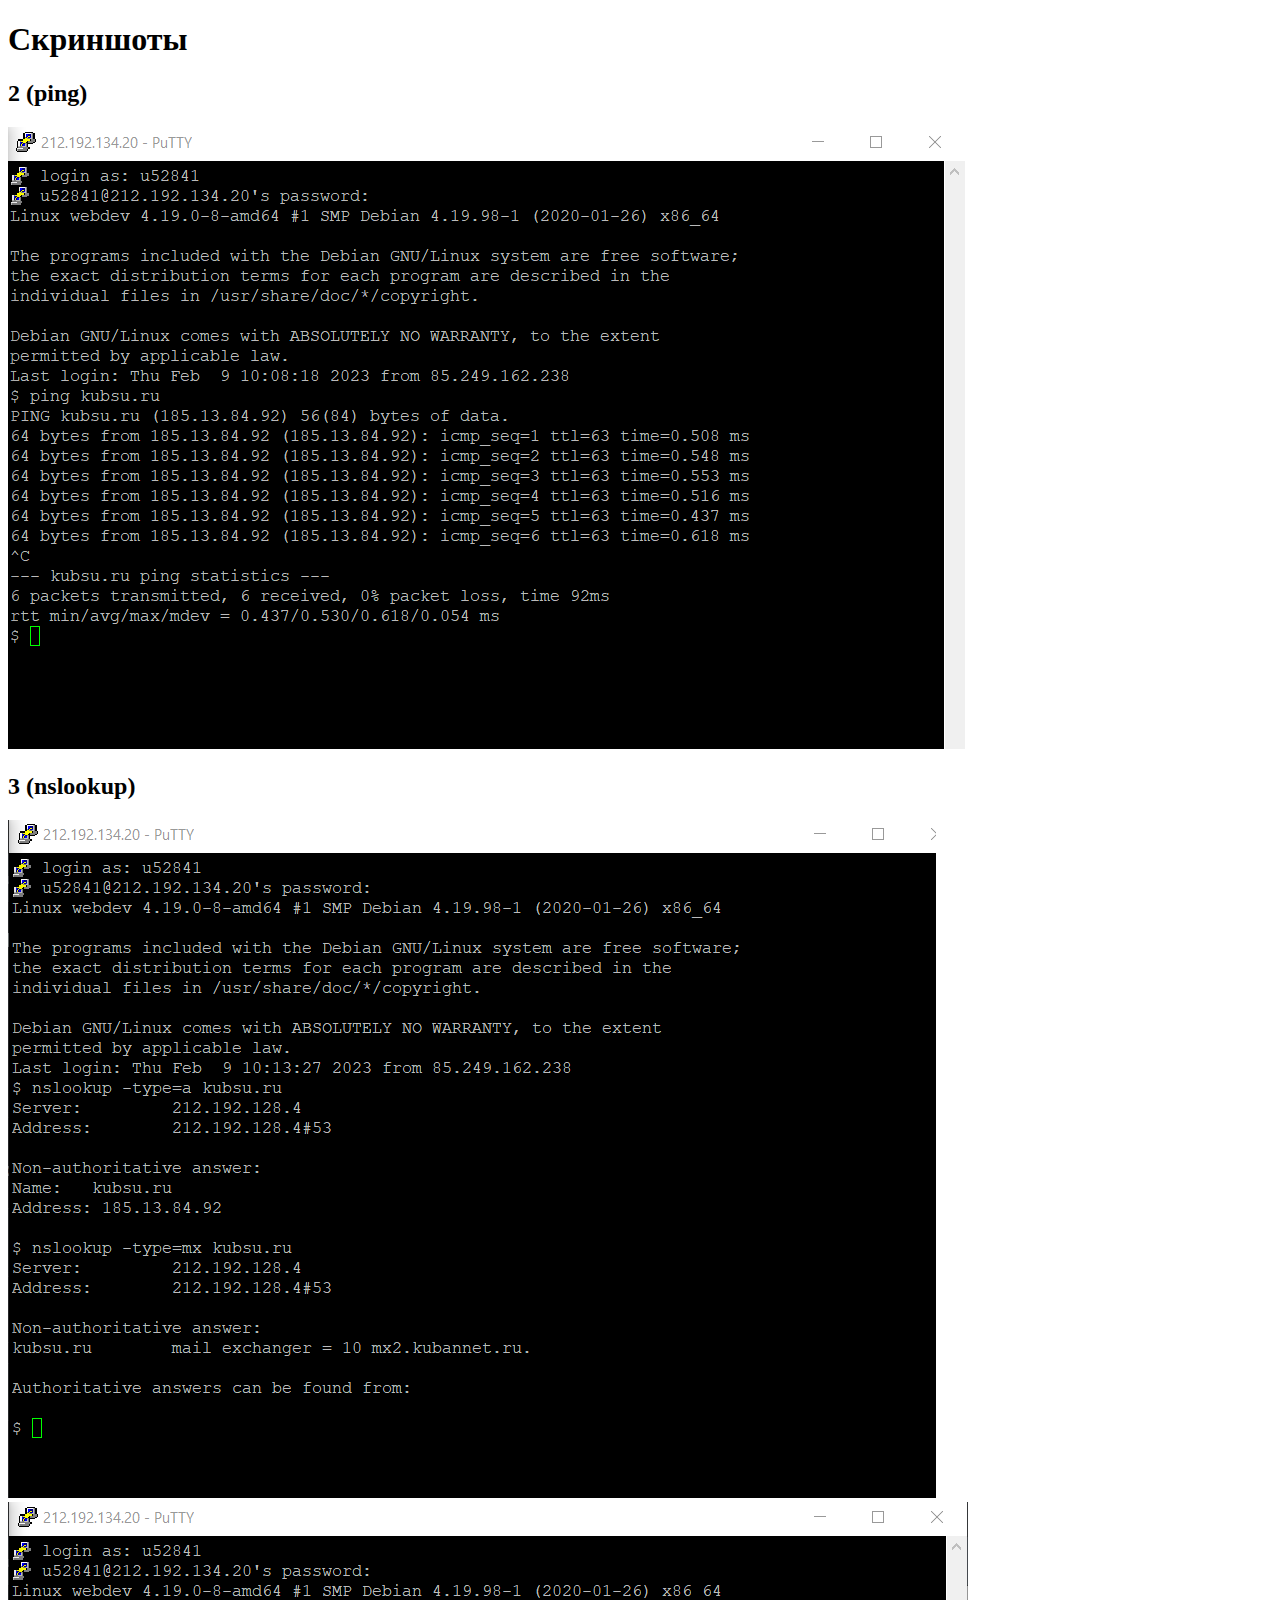
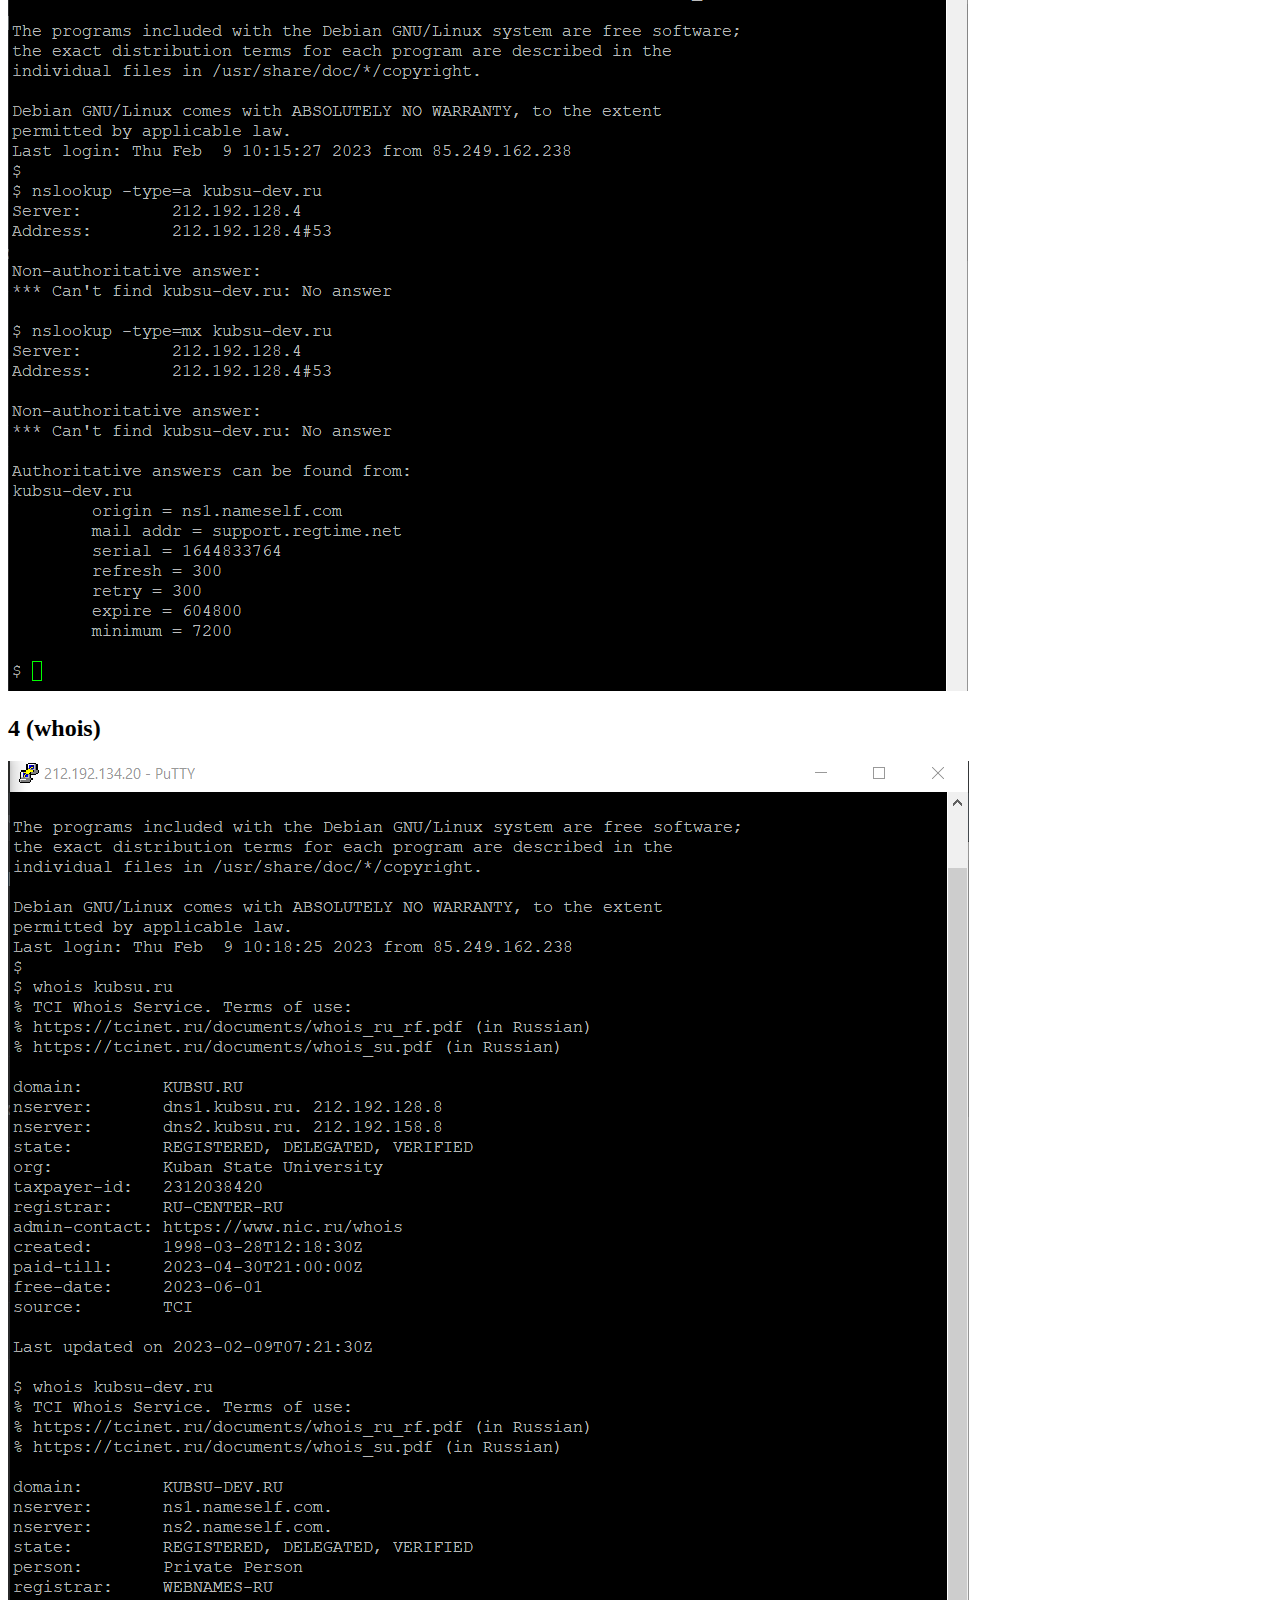
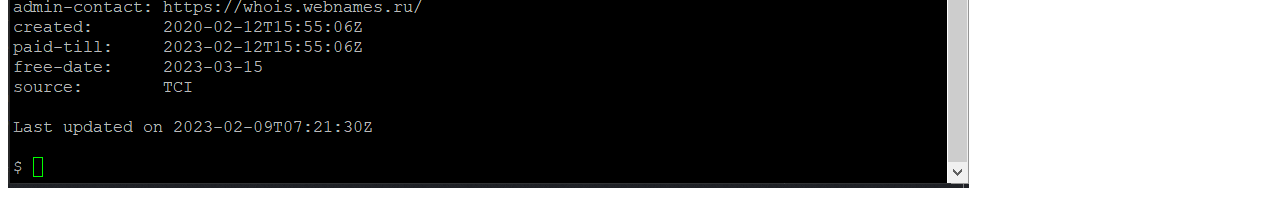
<file: Tasks/1/index.html>
<!DOCTYPE html>
<html lang="ru">
<head>
    <meta charset="UTF-8">
    <title>Задание №1</title>
</head>
<body>
    <h1>Скриншоты</h1>
    <h2>2 (ping)</h2>
    <a href="pic/2.png" id="screen"><img src="pic/2.png" alt="PING"></a>
    <h2>3 (nslookup)</h2>
    <a href="pic/3.1.png"id="screen"><img src="pic/3.1.png"alt=ns1></a>
    </br>
    <a href="pic/3.2.png"id="screen"><img src="pic/3.2.png"alt=ns2></a>
    <h2>4 (whois)</h2>
    <a href="pic/4.png"id="screen"><img src="pic/4.png"alt=who></a>
</body>
</html>
</file>
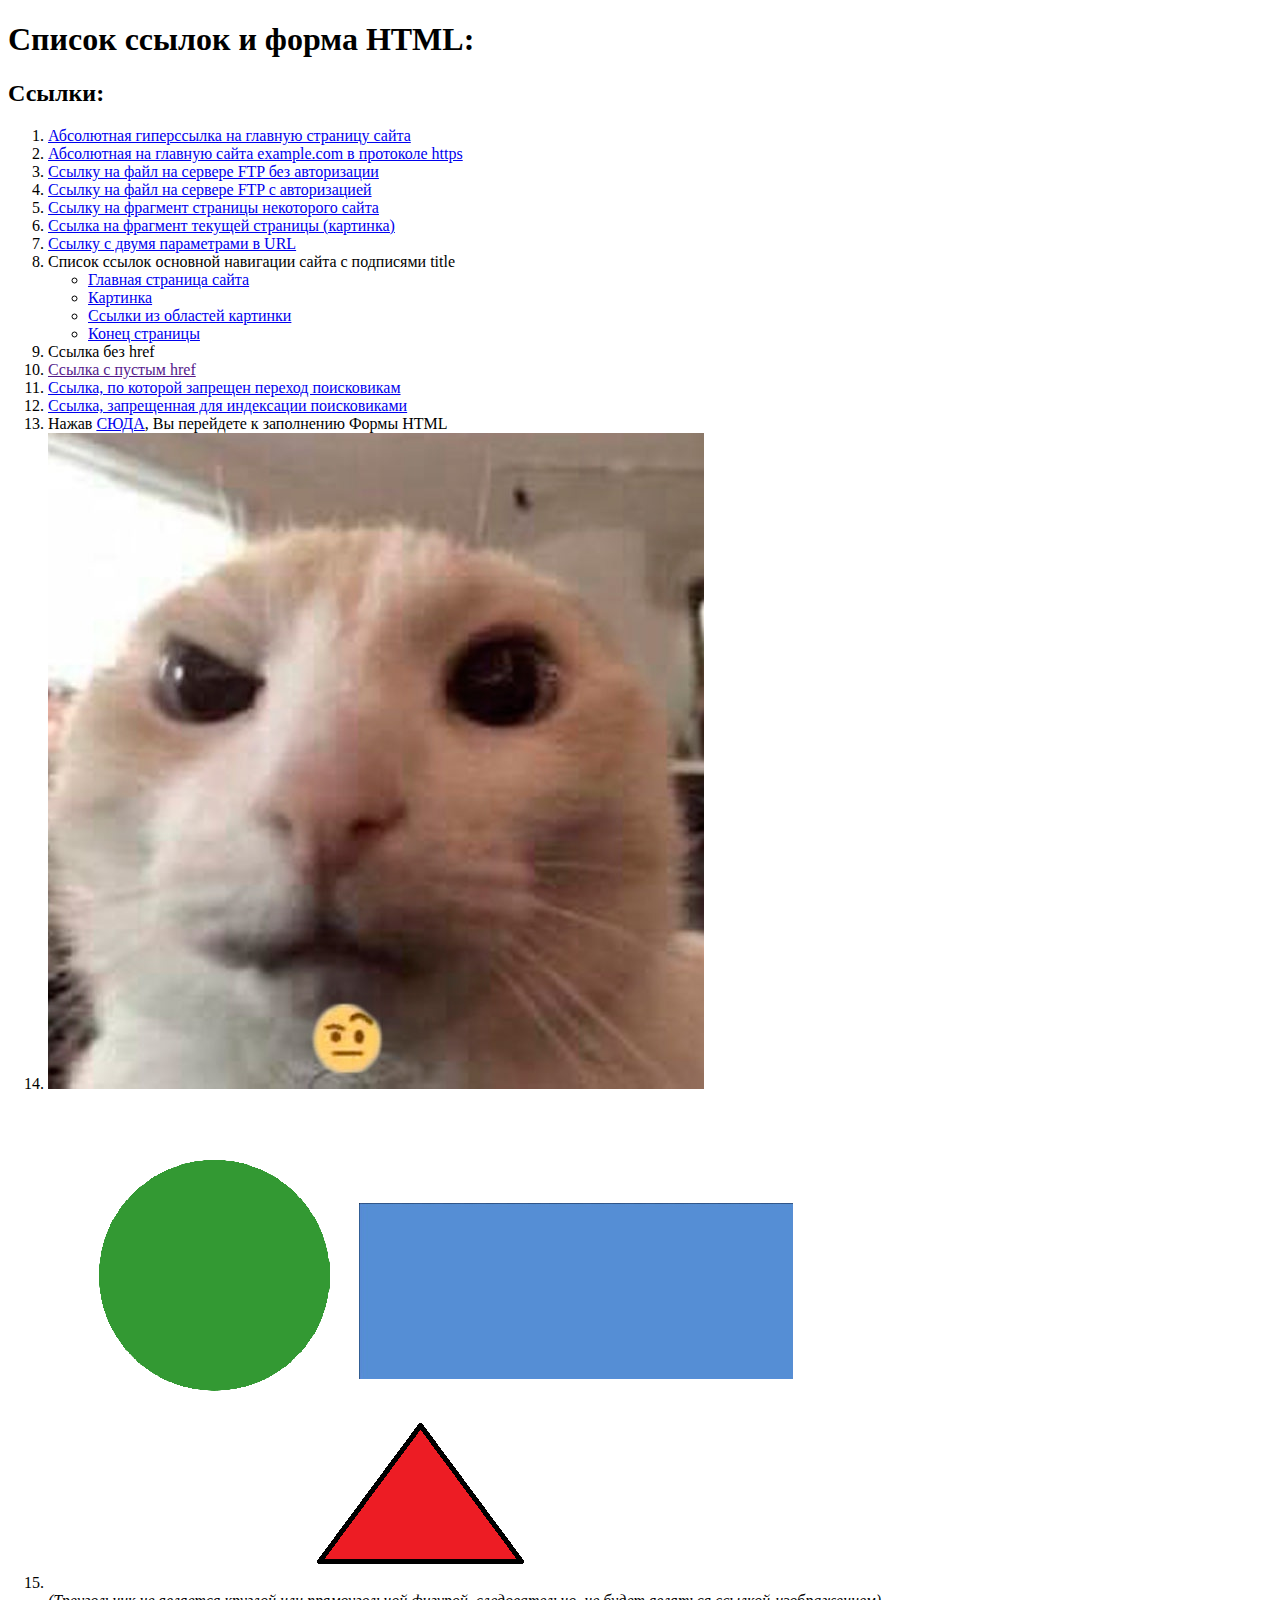
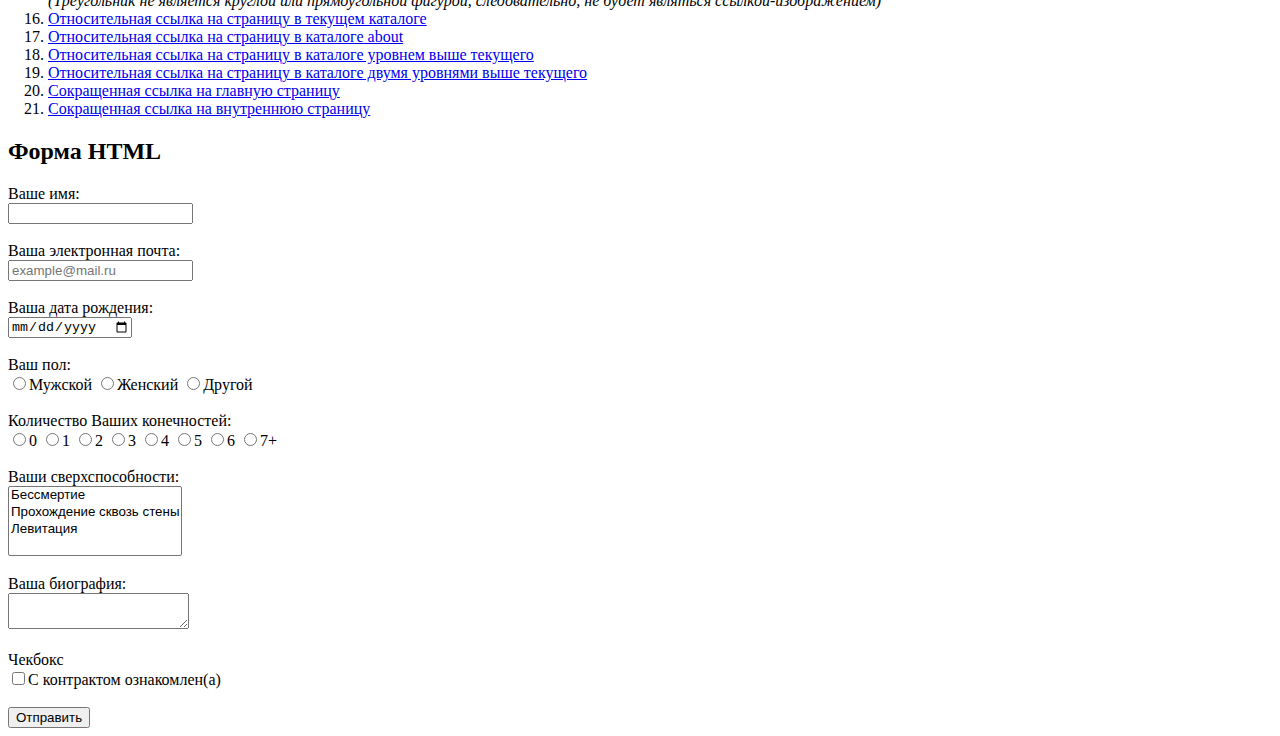
<file: HomeWork1/2Levelup/Levelup/index.html>
<!Doctype html>
<html lang ="ru">
<head>
    <meta charset="UTF-8">
    <title>Задание №1</title>
</head>
<body>
    <h1>Список ссылок и форма HTML:</h1>
    <h2>Ссылки:</h2>
    <ol>
        <li><a href="http://www.example.com">Абсолютная гиперссылка на главную страницу сайта</a></li>
        <li><a href="https://www.example.com">Абсолютная на главную сайта example.com в протоколе https</a></li>
        <li><a href="ftp://ftp.ubisoft.com/client.exe">Ссылку на файл на сервере FTP без авторизации</a> </li>
        <li><a href="ftp://login:password@example.com/AllFiles/file.txt">Ссылку на файл на сервере FTP с авторизацией</a></li>
        <li><a href="https://ru.wikipedia.org/wiki/Времена_года_(Вивальди)#Концерт_№_1_ми_мажор_«Весна»,_RV_269">Ссылку на фрагмент страницы некоторого сайта</a></li>
        <li><a href= #picture>Ссылка на фрагмент текущей страницы (картинка)</a></li>
        <li><a href="https://www.dns-shop.ru/catalog/17a892f816404e77/noutbuki/?f[676]=26o8&fr[65w]=11.6-14.1">Cсылку с двумя параметрами в URL</a></li>
        <li>Список ссылок основной навигации сайта с подписями title
            <ul>
                <nav>
                    <li><a href="index.html"title="Главная страница сайта">Главная страница сайта</a></li>
                    <li><a href="#picture"title="Картинка">Картинка</a></li>
                    <li><a href="#map"title="Ссылки из областей картинки">Ссылки из областей картинки</a></li>
                    <li><a href="#bottom"title="Конец страницы">Конец страницы</a></li>
                </nav>
            </ul>
        </li>
        <li><a>Ссылка без href</a></li>
        <li><a href="">Ссылка с пустым href</a></li>
        <li><a href="https://example.com"rel="nofollow">Ссылка, по которой запрещен переход поисковикам</a></li>
        <li><a href="https://example.com"><noindex>Ссылка, запрещенная для индексации поисковиками</noindex></a></li>
        <li>Нажав <a href="#form">СЮДА</a>, Вы перейдете к заполнению Формы HTML</li>
        <li><a href="example/picture.jpg" id="picture"><img src="example/picture.jpg" alt="Кот"style="width: 656px;height: 656px;"></a></li>
        <li><map name ="yandex">
            <area shape="rect"coords="311,110,744,285"href="https://hd.kinopoisk.ru"alt="Прямоугольник">
            <area shape="circle"coords="168,184,115"href="https://market.yandex.ru" alt="Круг">
            </map>
            <a id="map"><img src="example/figures.png"usemap="#yandex"alt="map"></a>
        <br /><em>(Треугольник не является круглой или прямоугольной фигурой, следовательно, не будет являться ссылкой-изображением)</em>
        </li>
        <li><a href="demo.html">Относительная ссылка на страницу в текущем каталоге</a></li>
        <li><a href="about/page.html">Относительная ссылка на страницу в каталоге about</a></li>
        <li><a href="../levelago.html">Относительная ссылка на страницу в каталоге уровнем выше текущего</a></li>
        <li><a href="../../2levelago.html">Относительная ссылка на страницу в каталоге двумя уровнями выше текущего</a></li>
        <li><a href="index.html">Сокращенная ссылка на главную страницу</a></li>
        <li><a href="inside/form.html">Сокращенная ссылка на внутреннюю страницу</a></li>
    </ol>
    <h2>Форма HTML</h2>
    <form action="/"
    method="POST">
    <a id="form"></a>
        Ваше имя:<br/>
            <label>
            <input name="field-name">
            </label><br/><br/>
        Ваша электронная почта:<br/>
            <label>
            <input name="field-email"
            type="email"
            placeholder="example@mail.ru"/>
            </label><br/><br/>
        Ваша дата рождения:<br/>
            <label>
            <input name="field-date"
            value="1-01-01"
            type="date">
            </label></br><br/>
        Ваш пол:<br/>
            <label><input type="radio" value="m"name="radio-group-1"/>Мужской</label>
            <label><input type="radio" value="w"name="radio-group-1"/>Женский</label>
            <label><input type="radio" value="o"name="radio-group-1"/>Другой</label><br/><br/>
        Количество Ваших конечностей:<br/>
            <label><input type="radio" value="0"name="radio-group-2"/>0</label>
            <label><input type="radio" value="1"name="radio-group-2"/>1</label>
            <label><input type="radio" value="2"name="radio-group-2"/>2</label>
            <label><input type="radio" value="3"name="radio-group-2"/>3</label>
            <label><input type="radio" value="4"name="radio-group-2"/>4</label>
            <label><input type="radio" value="5"name="radio-group-2"/>5</label>
            <label><input type="radio" value="6"name="radio-group-2"/>6</label>
            <label><input type="radio" value="7+"name="radio-group-2"/>7+</label><br/><br/>
        Ваши сверхспособности:<br/>
            <label><select name="field-skills"
            multiple="multiple">
                <option value="un">Бессмертие</option>
                <option value="gh">Прохождение сквозь стены</option>
                <option value="fl">Левитация</option>
            </select></label><br/><br/>
        Ваша биография:<br/>
            <label>
            <textarea name="field-bio"></textarea>
            </label><br/><br/>
        Чекбокс<br/>
            <label>
                <input type="checkbox"
                name="check-1"/>С контрактом ознакомлен(а)
            </label><br/><br/>
        <input type="submit"value="Отправить"/>
    </form>
    <bottom>
        <a id="bottom"></a>
    </bottom>
</body>
</html>
</file>
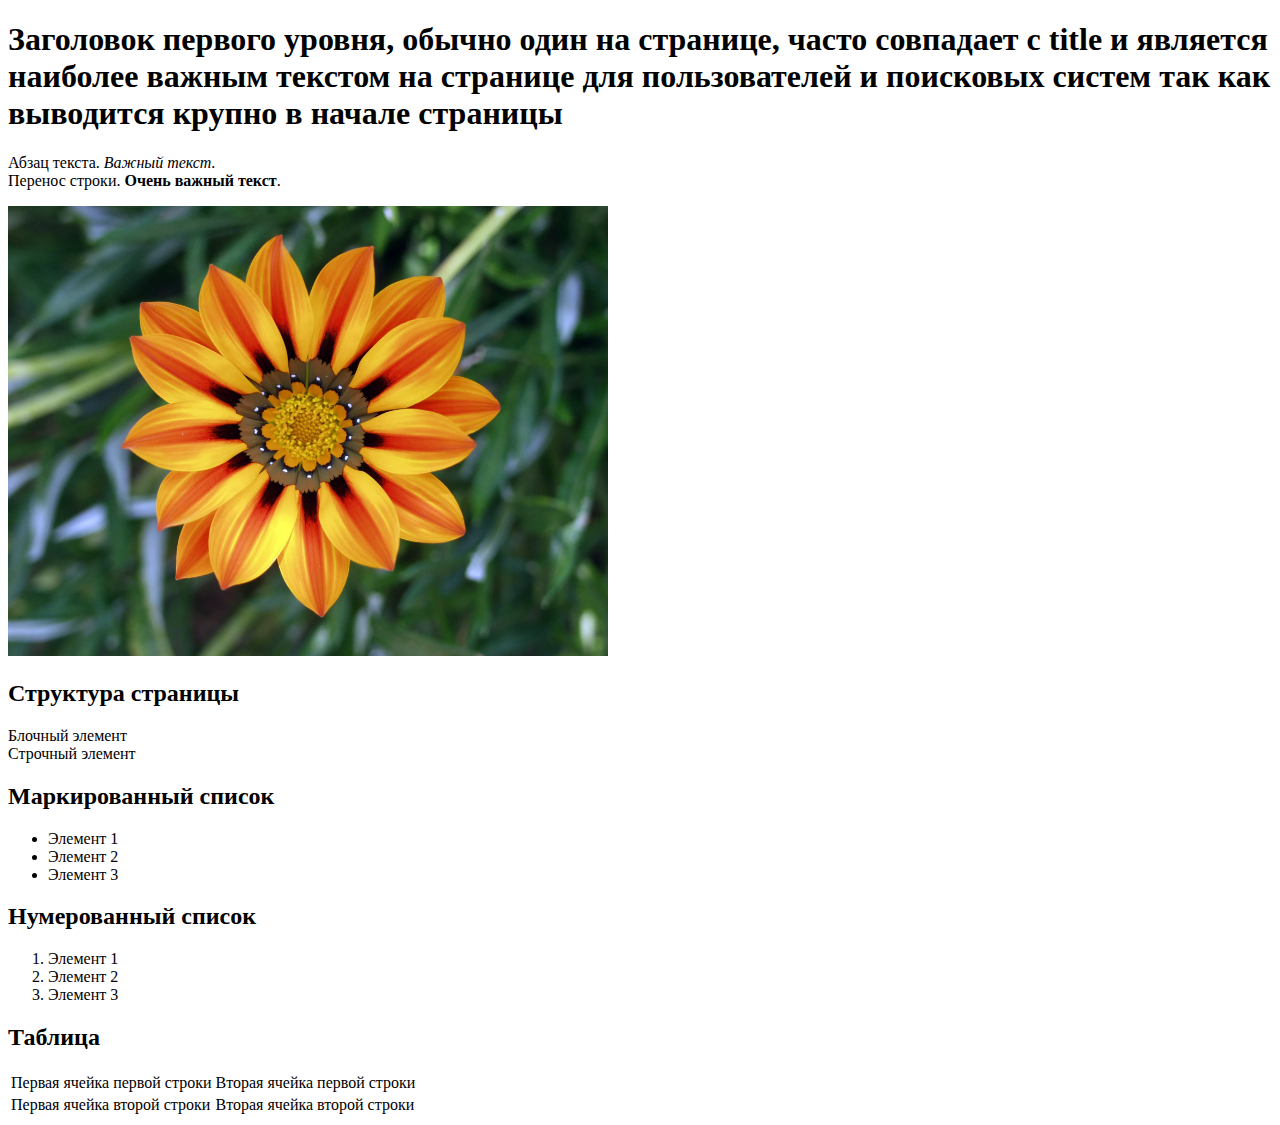
<file: HomeWork1/2Levelup/Levelup/demo.html>
<!DOCTYPE html>

<!-- комментарий в HTML -->

<!-- в первой строке мы сообщаем браузеру,
  что это документ HTML5 -->

<html lang="ru">

  <head>
    <title>Название страницы</title>
  </head>

  <body>

    <h1>Заголовок первого уровня, 
      обычно один на странице, часто
      совпадает с title и является
      наиболее важным текстом на странице для пользователей и 
      поисковых систем так как выводится крупно в начале страницы</h1>

    <p>Абзац текста. <em>Важный текст</em>.
      <br /> Перенос строки.
      <strong>Очень важный текст</strong>.</p>

    <img src="image.jpg" alt="Цветок" style="width: 600px;" />

    <h2>Структура страницы</h2>

    <div>Блочный элемент</div>

    <span>Строчный элемент</span>

    <h2>Маркированный список</h2>

    <ul>
      <li>Элемент 1</li>
      <li>Элемент 2</li>
      <li>Элемент 3</li>
    </ul>

    <h2>Нумерованный список</h2>

    <ol>
      <li>Элемент 1</li>
      <li>Элемент 2</li>
      <li>Элемент 3</li>
    </ol>
    
    <h2>Таблица</h2>

    <table>
      <tr>
        <td>Первая ячейка первой строки</td>
        <td>Вторая ячейка первой строки</td>
      </tr>
      <tr>
        <td>Первая ячейка второй строки</td>
        <td>Вторая ячейка второй строки</td>
      </tr>
    </table>

  </body>

</html>
</file>
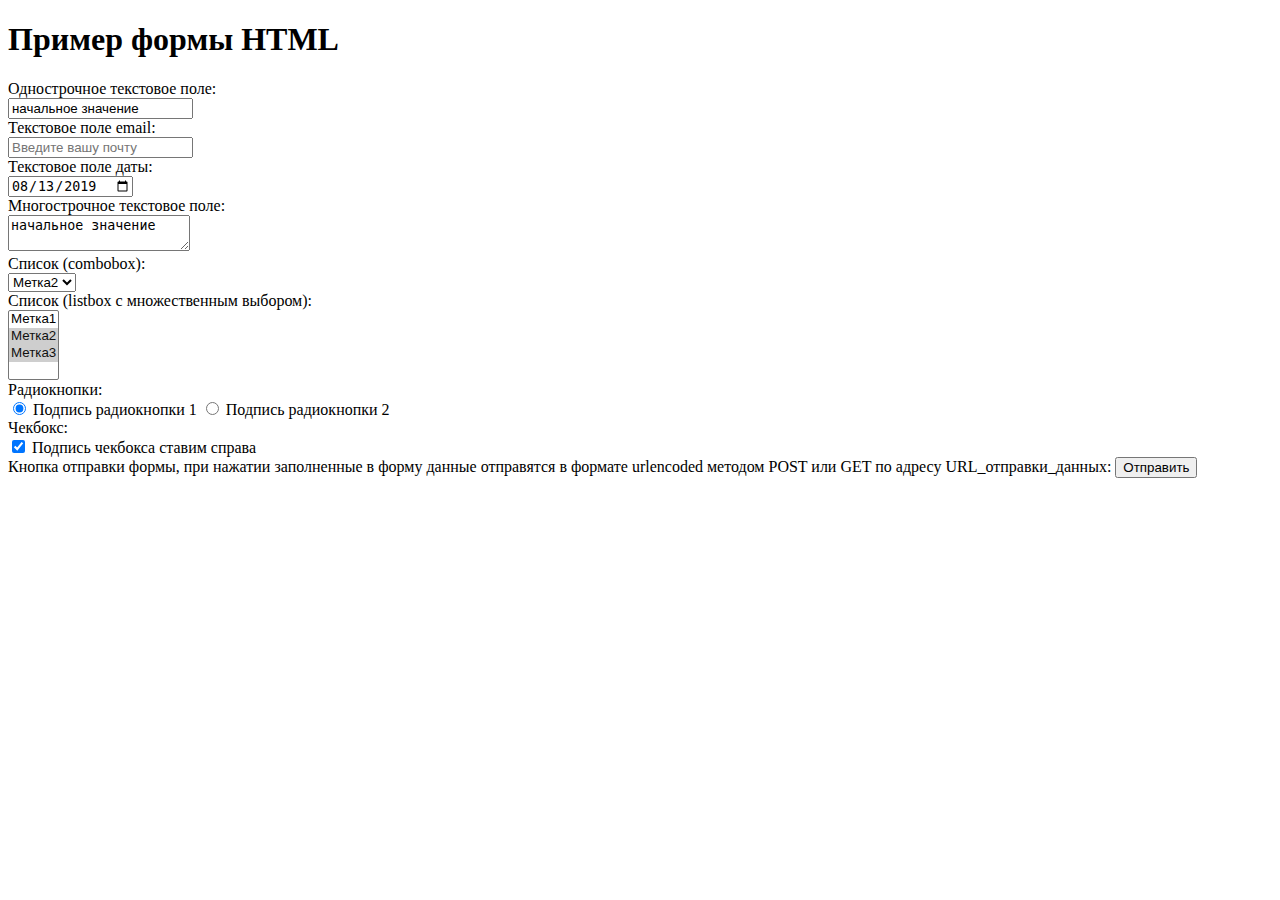
<file: HomeWork1/2Levelup/Levelup/inside/form.html>
<!DOCTYPE html>

<html>

  <head>
    <title>Пример формы HTML</title>
  </head>

  <body>

    <h1>Пример формы HTML</h1>

    <form action="/"
      method="POST">

      <label>
        Однострочное текстовое поле:<br />
        <input name="field-name-1"
          value="начальное значение" />
      </label><br />

      <label>
        Текстовое поле email:<br />
        <input name="field-email"
          type="email"
          placeholder="Введите вашу почту" />
      </label><br />

      <label>
        Текстовое поле даты:<br />
        <input name="field-date"
          value="2019-08-13"
          type="date" />
      </label><br />

      <label>
        Многострочное текстовое поле:<br />
        <textarea name="field-name-2">начальное значение</textarea>
      </label><br />

      <label>
        Список (combobox):<br />
        <select name="field-name-3">
          <option value="Значение1">Метка1</option>
          <option value="Значение2" selected="selected">Метка2</option>
          <option value="Значение3">Метка3</option>
        </select>
      </label><br />

      <label>
        Список (listbox с множественным выбором):
        <br />
        <select name="field-name-4[]"
          multiple="multiple">
          <option value="Значение1">Метка1</option>
          <option value="Значение2" selected="selected">Метка2</option>
          <option value="Значение3" selected="selected">Метка3</option>
        </select>
      </label><br />

      Радиокнопки:<br />
      <label><input type="radio" checked="checked"
        name="radio-group-1" value="Значение1" />
        Подпись радиокнопки 1</label>
      <label><input type="radio"
        name="radio-group-1" value="Значение2" />
        Подпись радиокнопки 2</label><br />

      Чекбокс:<br />
      <label><input type="checkbox" checked="checked"
        name="check-1" />
        Подпись чекбокса ставим справа</label><br />

      Кнопка отправки формы,
      при нажатии заполненные в форму данные
      отправятся в формате urlencoded методом
      POST или GET по адресу URL_отправки_данных:
      <input type="submit" value="Отправить" />
    </form>

  </body>

</html>
</file>
